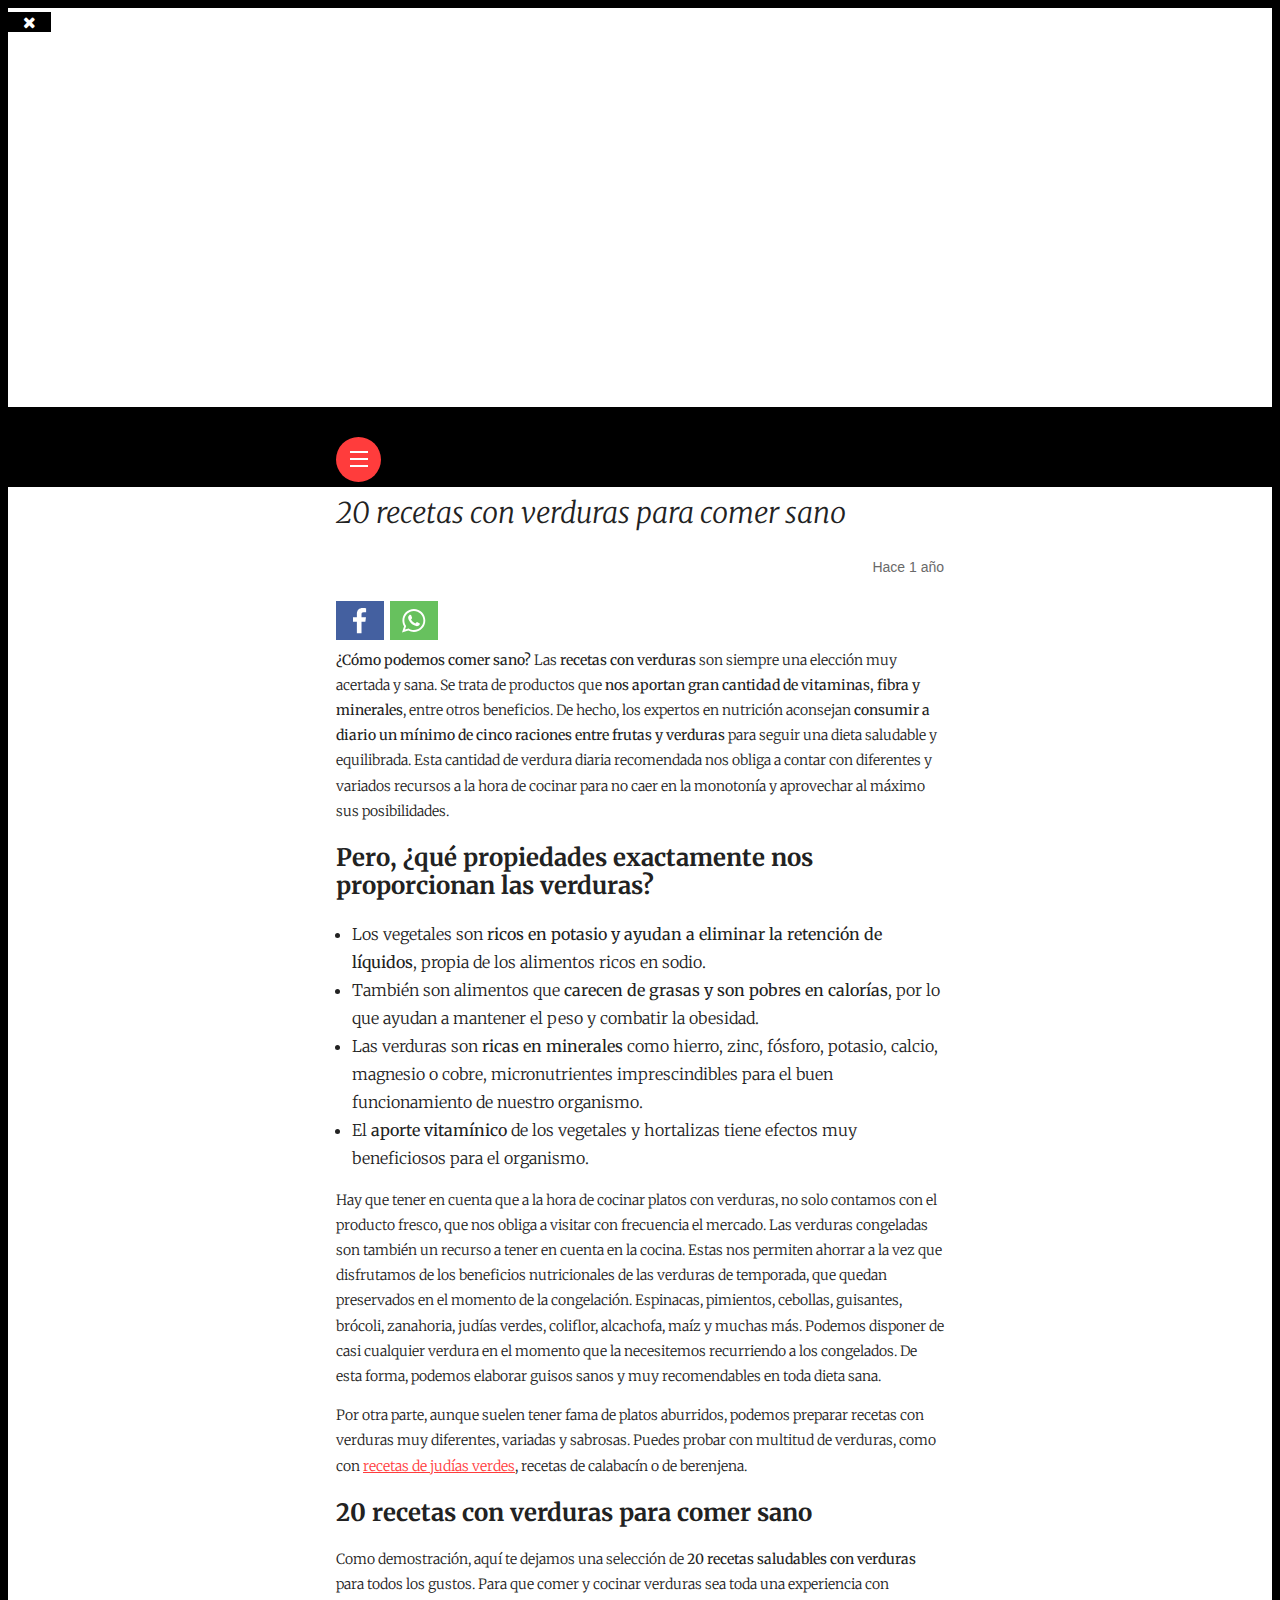
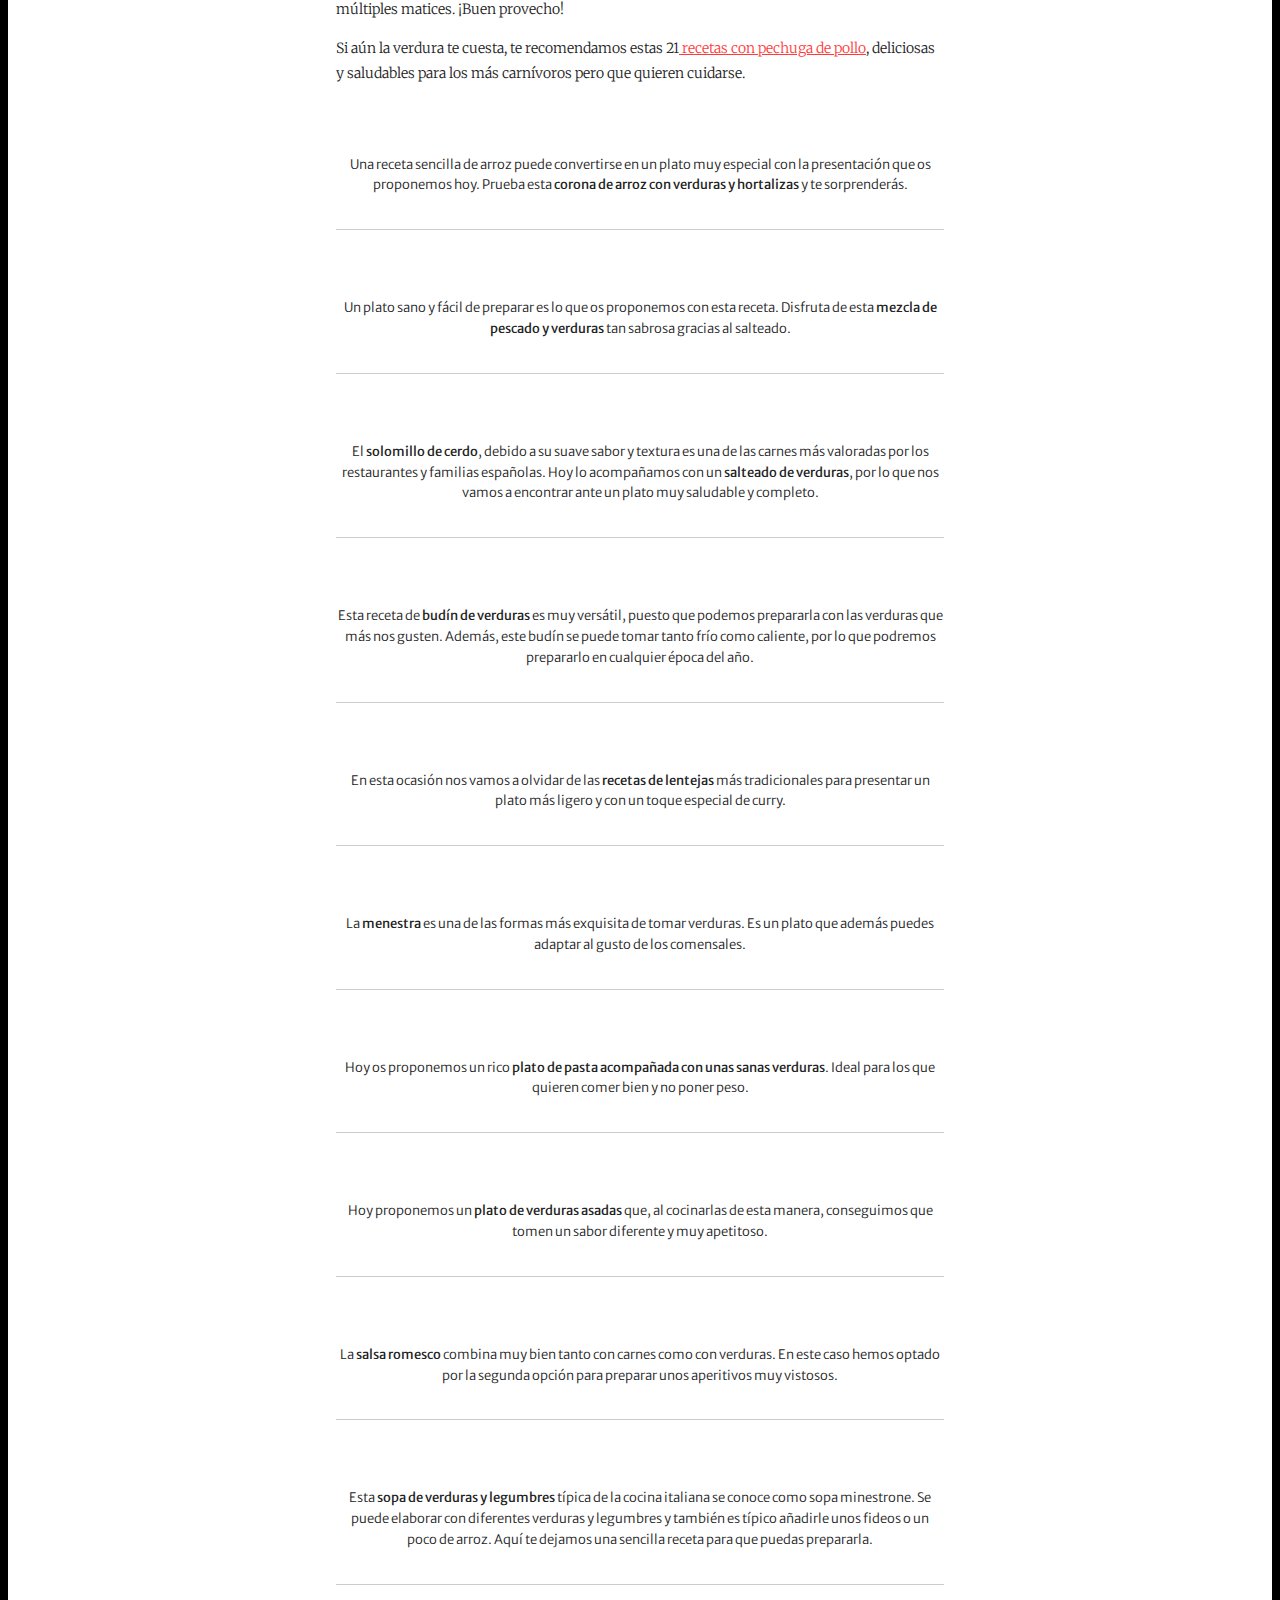
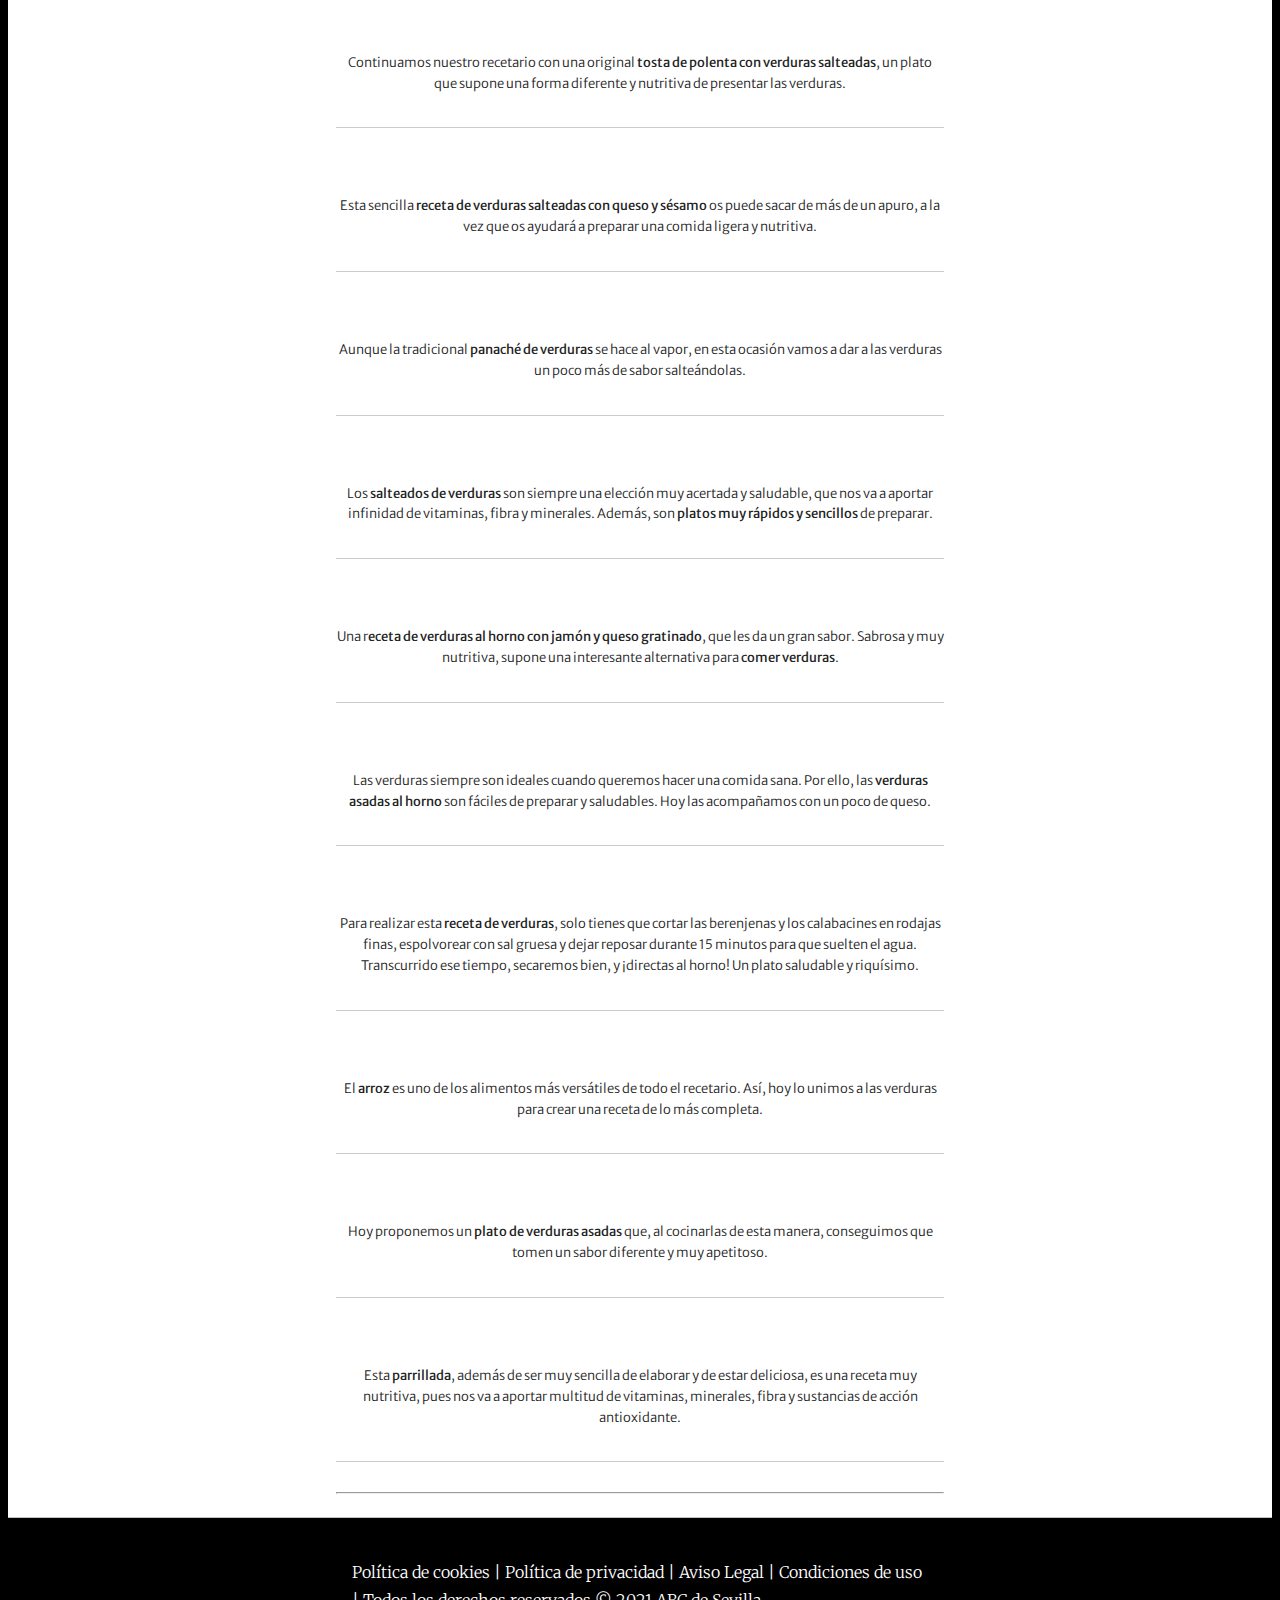
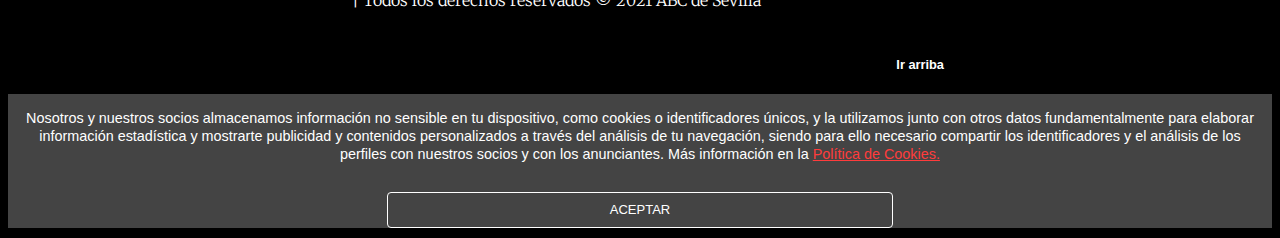
<file: amp/index.html>
<!doctype html>
<html amp lang="es-ES">
<head>
	<meta charset="utf-8">
	<meta name="viewport" content="width=device-width,initial-scale=1,minimum-scale=1,maximum-scale=1,user-scalable=no">
	<link rel="stylesheet" href="https://maxcdn.bootstrapcdn.com/font-awesome/4.4.0/css/font-awesome.min.css">
	<link rel="stylesheet" href="https://fonts.googleapis.com/css?family=Lato:100,300,400,700,900,100italic,300italic,400italic,700italic,900italic|Nunito:400,300,700|Merriweather:400,300,300italic,400italic,700,700italic,900,900italic|Merriweather+Sans:400,300,300italic,400italic,700,700italic,800,800italic">
			<meta name="amp-google-client-id-api" content="googleanalytics">
	<meta name="twitter:card" content="summary_large_image" />
<meta name="twitter:description" content="Las recetas con verduras son siempre una elección muy acertada y sana. Aunque tienen fama de aburridas, nos permiten preparar recetas variadas y sabrosas." />
<meta name="twitter:title" content="20 recetas con verduras para comer sano - Gurmé" />
<meta name="twitter:image" content="https://sevilla.abc.es/gurme/wp-content/uploads/sites/24/2014/06/receta-salteado-verduras-1.jpg" />
<meta property="og:locale" content="es_ES" />
<meta property="og:type" content="article" />
<meta property="og:title" content="20 recetas con verduras para comer sano - Gurmé" />
<meta property="og:description" content="Las recetas con verduras son siempre una elección muy acertada y sana. Aunque tienen fama de aburridas, nos permiten preparar recetas variadas y sabrosas." />
<meta property="og:url" content="https://sevilla.abc.es/gurme/las-mejores-recetas/come-sano-con-estas-10-recetas-saludables-con-verduras/" />
<meta property="og:site_name" content="Gurmé" />
<meta property="og:image" content="https://sevilla.abc.es/gurme/wp-content/uploads/sites/24/2014/06/receta-salteado-verduras-1.jpg" />
<meta property="og:image:secure_url" content="https://sevilla.abc.es/gurme/wp-content/uploads/sites/24/2014/06/receta-salteado-verduras-1.jpg" />
<meta property="og:image:width" content="1920" />
<meta property="og:image:height" content="1080" />
<meta property="og:image:alt" content="20 recetas con verduras para comer sano" />
	<title>20 recetas con verduras para comer sano - Gurmé</title>
		<link rel="canonical" href="../index.html" />
			<script custom-element="amp-analytics" src="https://cdn.ampproject.org/v0/amp-analytics-0.1.js" async></script>
		<script src="https://cdn.ampproject.org/v0.js" async></script>
			<link rel="stylesheet" href="https://fonts.googleapis.com/css?family=Merriweather:400,400italic,700,700italic">
		<style amp-boilerplate>body{-webkit-animation:-amp-start 8s steps(1,end) 0s 1 normal both;-moz-animation:-amp-start 8s steps(1,end) 0s 1 normal both;-ms-animation:-amp-start 8s steps(1,end) 0s 1 normal both;animation:-amp-start 8s steps(1,end) 0s 1 normal both}@-webkit-keyframes -amp-start{from{visibility:hidden}to{visibility:visible}}@-moz-keyframes -amp-start{from{visibility:hidden}to{visibility:visible}}@-ms-keyframes -amp-start{from{visibility:hidden}to{visibility:visible}}@-o-keyframes -amp-start{from{visibility:hidden}to{visibility:visible}}@keyframes -amp-start{from{visibility:hidden}to{visibility:visible}}</style><noscript><style amp-boilerplate>body{-webkit-animation:none;-moz-animation:none;-ms-animation:none;animation:none}</style></noscript>
		<script type="application/ld+json">{"@context":"http:\/\/schema.org","@type":"NewsArticle","mainEntityOfPage":"https:\/\/sevilla.abc.es\/gurme\/las-mejores-recetas\/come-sano-con-estas-10-recetas-saludables-con-verduras\/","publisher":{"@type":"Organization","name":"GURM\u00c9 Sevilla","logo":{"@type":"ImageObject","url":"https:\/\/sevilla.abc.es\/gurme\/wp-content\/plugins\/abc-amp-custom-sevilla\/img\/GurmeSevilla.png","height":"60","width":"338"}},"headline":"20 recetas con verduras para comer sano","datePublished":"2020-04-03T07:00:41+00:00","dateModified":"2020-05-27T08:28:59+00:00","author":{"@type":"Person","name":"ABC"},"image":{"@type":"ImageObject","url":"https:\/\/resizer.sevilla.abc.es\/resizer\/resizer.php?imagen=https:\/\/sevilla.abc.es\/gurme\/\/wp-content\/uploads\/sites\/24\/2014\/06\/receta-salteado-verduras-1.jpg&nuevoancho=1920","width":"1920","height":"1080"},"description":"Las recetas con verduras son siempre una elecci\u00f3n muy acertada y sana. Aunque tienen fama de aburridas, nos permiten preparar recetas variadas y sabrosas."}</script>
					<meta name="amp-google-client-id-api" content="googleanalytics">
		<style amp-custom>
		/* Generic WP styling */

.alignright {
	float: right;
}

.alignleft {
	float: left;
}

.aligncenter {
	display: block;
	margin-left: auto;
	margin-right: auto;
}

.amp-wp-enforced-sizes {
	/** Our sizes fallback is 100vw, and we have a padding on the container; the max-width here prevents the element from overflowing. **/
	max-width: 100%;
	margin: 0 auto;
}

.amp-wp-unknown-size img {
	/** Worst case scenario when we can't figure out dimensions for an image. **/
	/** Force the image into a box of fixed dimensions and use object-fit to scale. **/
	object-fit: contain;
}

/* Template Styles */

.amp-wp-content,
.amp-wp-title-bar div {
		margin: 0 auto;
	max-width: 640px;
	}

html {
	background: #000000;
}

body {
	background: #fff;
	color: #353535;
	font-family: 'Merriweather', 'Times New Roman', Times, Serif;
	font-weight: 300;
	line-height: 1.75em;
}

p,
ol,
ul,
figure {
	margin: 0 0 1em;
	padding: 0;
}

a,
a:visited {
	color: #000000;
}

a:hover,
a:active,
a:focus {
	color: #353535;
}

/* Quotes */

blockquote {
	color: #353535;
	background: rgba(127,127,127,.125);
	border-left: 2px solid #000000;
	margin: 8px 0 24px 0;
	padding: 16px;
}

blockquote p:last-child {
	margin-bottom: 0;
}

/* UI Fonts */

.amp-wp-meta,
.amp-wp-header div,
.amp-wp-title,
.wp-caption-text,
.amp-wp-tax-category,
.amp-wp-tax-tag,
.amp-wp-comments-link,
.amp-wp-footer p,
.back-to-top {
	font-family: -apple-system, BlinkMacSystemFont, "Segoe UI", "Roboto", "Oxygen-Sans", "Ubuntu", "Cantarell", "Helvetica Neue", sans-serif;
}

/* Header */

.amp-wp-header {
	background-color: #000000;
}

.amp-wp-header div {
	color: #fff;
	font-size: 1em;
	font-weight: 400;
	margin: 0 auto;
	max-width: calc(840px - 32px);
	padding: .875em 16px;
	position: relative;
}

.amp-wp-header a {
	color: #fff;
	text-decoration: none;
}

/* Site Icon */

.amp-wp-header .amp-wp-site-icon {
	/** site icon is 32px **/
	background-color: #fff;
	border: 1px solid #fff;
	border-radius: 50%;
	position: absolute;
	right: 18px;
	top: 10px;
}

/* Article */

.amp-wp-article {
	color: #353535;
	font-weight: 400;
	margin: 1.5em auto;
	max-width: 840px;
	overflow-wrap: break-word;
	word-wrap: break-word;
}

/* Article Header */

.amp-wp-article-header {
	align-items: center;
	align-content: stretch;
	display: flex;
	flex-wrap: wrap;
	justify-content: space-between;
	margin: 1.5em 16px 1.5em;
}

.amp-wp-title {
	color: #353535;
	display: block;
	flex: 1 0 100%;
	font-weight: 900;
	margin: 0 0 .625em;
	width: 100%;
}

/* Article Meta */

.amp-wp-meta {
	color: #696969;
	display: inline-block;
	flex: 2 1 50%;
	font-size: .875em;
	line-height: 1.5em;
	margin: 0;
	padding: 0;
}

.amp-wp-article-header .amp-wp-meta:last-of-type {
	text-align: right;
}

.amp-wp-article-header .amp-wp-meta:first-of-type {
	text-align: left;
}

.amp-wp-byline amp-img,
.amp-wp-byline .amp-wp-author {
	display: inline-block;
	vertical-align: middle;
}

.amp-wp-byline amp-img {
	border: 1px solid #000000;
	border-radius: 50%;
	position: relative;
	margin-right: 6px;
}

.amp-wp-posted-on {
	text-align: right;
}

/* Featured image */

.amp-wp-article-featured-image {
	margin: 0 0 1em;
}
.amp-wp-article-featured-image amp-img {
	margin: 0 auto;
}
.amp-wp-article-featured-image.wp-caption .wp-caption-text {
	margin: 0 18px;
}

/* Article Content */

.amp-wp-article-content {
	margin: 0 16px;
}

.amp-wp-article-content ul,
.amp-wp-article-content ol {
	margin-left: 1em;
}

.amp-wp-article-content amp-img {
	margin: 0 auto;
}

.amp-wp-article-content amp-img.alignright {
	margin: 0 0 1em 16px;
}

.amp-wp-article-content amp-img.alignleft {
	margin: 0 16px 1em 0;
}

/* Captions */

.wp-caption {
	padding: 0;
}

.wp-caption.alignleft {
	margin-right: 16px;
}

.wp-caption.alignright {
	margin-left: 16px;
}

.wp-caption .wp-caption-text {
	border-bottom: 1px solid #c2c2c2;
	color: #696969;
	font-size: .875em;
	line-height: 1.5em;
	margin: 0;
	padding: .66em 10px .75em;
}

/* AMP Media */

amp-carousel {
	background: #c2c2c2;
	margin: 0 -16px 1.5em;
}
amp-iframe,
amp-youtube,
amp-instagram,
amp-vine {
	background: #c2c2c2;
	margin: 0 -16px 1.5em;
}

.amp-wp-article-content amp-carousel amp-img {
	border: none;
}

amp-carousel > amp-img > img {
	object-fit: contain;
}

.amp-wp-iframe-placeholder {
	background: #c2c2c2 url( assets/images/placeholder-icon.png ) no-repeat center 40%;
	background-size: 48px 48px;
	min-height: 48px;
}

/* Article Footer Meta */

.amp-wp-article-footer .amp-wp-meta {
	display: block;
}

.amp-wp-tax-category,
.amp-wp-tax-tag {
	color: #696969;
	font-size: .875em;
	line-height: 1.5em;
	margin: 1.5em 16px;
}

.amp-wp-comments-link {
	color: #696969;
	font-size: .875em;
	line-height: 1.5em;
	text-align: center;
	margin: 2.25em 0 1.5em;
}

.amp-wp-comments-link a {
	border-style: solid;
	border-color: #c2c2c2;
	border-width: 1px 1px 2px;
	border-radius: 4px;
	background-color: transparent;
	color: #000000;
	cursor: pointer;
	display: block;
	font-size: 14px;
	font-weight: 600;
	line-height: 18px;
	margin: 0 auto;
	max-width: 200px;
	padding: 11px 16px;
	text-decoration: none;
	width: 50%;
	-webkit-transition: background-color 0.2s ease;
			transition: background-color 0.2s ease;
}

/* AMP Footer */

.amp-wp-footer {
	border-top: 1px solid #c2c2c2;
	margin: calc(1.5em - 1px) 0 0;
}

.amp-wp-footer div {
	margin: 0 auto;
	max-width: calc(840px - 32px);
	padding: 1.25em 16px 1.25em;
	position: relative;
}

.amp-wp-footer h2 {
	font-size: 1em;
	line-height: 1.375em;
	margin: 0 0 .5em;
}

.amp-wp-footer p {
	color: #696969;
	font-size: .8em;
	line-height: 1.5em;
	margin: 0 85px 0 0;
}

.amp-wp-footer a {
	text-decoration: none;
}

.back-to-top {
	bottom: 1.275em;
	font-size: .8em;
	font-weight: 600;
	line-height: 2em;
	position: absolute;
	right: 16px;
}
				body {padding-bottom:0px; font-family: "Merriweather","Helvetica Neue",Helvetica,Arial,sans-serif;}
		.amp-wp-header .menu-icon{float:left;color: #fff;display: block;z-index: 9999;border-radius: 6.1875rem;background-color: #FF3C3C; height: 2.8125rem; padding: 0; position: relative; text-indent: 2.1875rem; transform: translate3d(0, 0, 0); width: 2.8125rem; top:1em;}
		.amp-wp-header .menu-icon span:after{content: ""; display: block; height: 0; position: absolute; top: 50%; margin-top: -.5rem; left: .90625rem; box-shadow: 0 0 0 1px #fff, 0 7px 0 1px #fff, 0 14px 0 1px #fff; -webkit-box-shadow: 0 0 0 1px #fff, 0 7px 0 1px #fff, 0 14px 0 1px #fff;width: 1rem;}
		#sidebar-menu {background-color: #000000;} #sidebar-menu ul{font-size: .8125rem; line-height: 1.6;} #sidebar-menu ul li{font-weight: 400;font-size: 1rem;} 
		#sidebar-menu ul li a, #sidebar-menu a.menu-close{ padding: .9375rem; color: #fff; border-width: 0; text-decoration:none;font-family: "Merriweather Sans","Helvetica Neue",Helvetica,Arial,sans-serif;}
		.amp-wp-title {font-size: 1.8rem;font-weight: 300;line-height: 1.26;font-family: "Merriweather","Helvetica Neue",Helvetica,Arial,sans-serif;font-style: italic;}
		.amp-wp-header{text-align:center;min-height:5em;}
		.amp-wp-header amp-img{margin: 0.7em 0;}
		.amp-wp-header div{line-height:14px;}
		.amp-wp-header .amp-wp-site-icon{border-radius: 0; position:relative; top:0; right:0;}
		.amp-wp-article-header-amp .amp-wp-meta:last-of-type, .amp-wp-article-header-amp .amp-wp-meta.amp-wp-posted-on{text-align: right;float:right;}
		.amp-wp-article-header-amp .amp-wp-meta:first-of-type {text-align: left;}
		.amp-wp-article-header-amp figure{clear:both;}
		.amp-wp-meta{line-height:2.5em;}
		amp-social-share[type="whatsapp"]{display: inline-flex;text-indent: -9999px; width: 48px; height: 39px;  background: url("https://gurmesevilla-sevilla.abc.es/wp-content/plugins/abc-amp-custom-sevilla/img/whatsapp.svg");}
		a.facebook{display: inline-flex;text-indent: -9999px; width: 48px; height: 39px;  background: url("https://gurmesevilla-sevilla.abc.es/wp-content/plugins/abc-amp-custom-sevilla/img/fb.svg");}
		.amp-ad-container-mega amp-ad{margin:0 auto;display: block;}
		.amp-wp-header { background-color: #000000; }
		.amp-wp-header a, .amp-wp-header a:visited{color: #ffffff; text-decoration: none;}
		.amp-wp-header a:hover{color: #ffffff; text-decoration: underline;}
		.amp-wp-header .amp-wp-site-icon{border: 0px;}
		h3{font-size:1.5rem;}
		.amp-wp-article-header-amp{margin: 0.5em 1em 0em 1em;}
		.amp-wp-article-content p{font-size: 0.875rem;line-height: 1.8;font-weight: 300;font-family: "Merriweather","Helvetica Neue",Helvetica,Arial,sans-serif;}
		footer{background: #000000; color: #ffffff;}
		.copyright{background: #000000;color: #ffffff;}
		footer a, footer a:visited{color: #ffffff; text-decoration: none;}
		footer a:hover{color: #ffffff; text-decoration: underline;}
		amp-social-share{ margin: 0 2px;}
		ul.amp-wp-meta li{max-width: 100%;}
		.amp-ad-container {background: #f6f6f6;float: left;height: auto;width: 320px;margin: 0.25rem 1.25rem 0.75rem 0;}
		.amp-ad-container::before {content: "Publicidad";display: block;font-size: 0.75rem;line-height: 1rem;font-family: Arial,sans-serif;padding: 0.1875rem 0.5rem;color: #7e7e7e;text-align: center;}
		.amp-wp-header div {max-width: calc(640px - 32px);}
		.amp-wp-article {max-width: 640px;}
		.amp-wp-footer div {max-width: calc(640px - 32px);}
		
		.paso-a-paso .item{margin: 2.8125rem 0 0 0;padding-bottom: .9375rem;position: relative;border-width: .0625rem 0;border-style: solid;border-color: #FF3C3C;border-bottom-style: dashed;border-bottom-color: #d1d1d1;}
		.paso-a-paso .item .number{margin-left: -1.25rem;padding: .3125rem .9375rem;display: inline-block;font-size: 1.5rem;top:-1.2625rem;font-weight: 700;color: #FF3C3C;position: relative;left: 50%;z-index: 3;
			border-width: .0625rem;border-style: solid;border-color: #FF3C3C;border-radius: 6.1875rem;background-color: #fff;}
		.paso-a-paso .item .title{font-family: "Merriweather","Helvetica Neue",Helvetica,Arial,sans-serif;font-size: 1.25rem;font-weight: 400;line-height: 1.3;margin: 0.9375rem 0;}
		.paso-a-paso .item .title h4{font-family: "Merriweather","Helvetica Neue",Helvetica,Arial,sans-serif; font-size: 1.25rem;font-weight: 400;}
		.paso-a-paso .item .ingredientes p{margin: 1.25rem 0;font-weight: 400;font-size: .875rem;line-height: 1.8;}
		.paso-a-paso .entry-subtitle, .recetas .entry-subtitle{font-family: "Merriweather","Helvetica Neue",Helvetica,Arial,sans-serif; font-size: 1.125rem; font-weight: 300; line-height: 1.4;}
		.paso-a-paso .entry-description, .recetas .entry-description,.paso-a-paso .ingredientes-recetas, .recetas .ingredientes-recetas{font-family: "Merriweather Sans","Helvetica Neue",Helvetica,Arial,sans-serif;line-height:1.5;}
		
		.las-mejores-recetas article header img{max-width: 40rem;min-width: 40rem;z-index: 1;}
		.las-mejores-recetas article header a{margin: 0 auto .625rem auto;display: block;font-family: "Merriweather Sans","Helvetica Neue",Helvetica,Arial,sans-serif;font-size: 1.375rem;font-weight: 300;
			font-style: italic;color: #000;text-align: center;text-transform: none;text-decoration:none;}
		.las-mejores-recetas article{margin-bottom: 1.25rem;padding: 0 0 1.25rem 0;position: relative;border-width: 0 0 .0625rem 0;border-style: solid;border-color: #ccc;background-color: #fff;margin: 1.875rem 0;}
		.las-mejores-recetas article header a:hover{color: #FF3C3C; text-decoration:underline;}
		.las-mejores-recetas article header{position: relative;overflow: hidden;}
		.las-mejores-recetas article header h2{width: 85%;min-height: 5.25rem;display: block;margin-left: 5%;padding: 1.5625rem .9375rem 0 .9375rem;position: absolute;bottom: 0;z-index: 2;
		background-image: linear-gradient(-180deg, rgba(255,255,255,0.8) 0%, #fff 50%);}
		.las-mejores-recetas article .entry-content p{font-size: .8125rem;line-height: 1.6;font-weight:300; text-align:center;font-family: "Merriweather Sans","Helvetica Neue",Helvetica,Arial,sans-serif;}
		.amp-wp-content figure img{max-width: 40rem;width: 100%; height:auto; z-index: 1;}
		
		.amp-wp-content .inner-recommended .column, .amp-wp-content .inner-recommended .columns {position: relative; margin:0 auto;}
		.amp-wp-content .inner-recommended .row {padding: .9375rem 0; border-width: .125rem; border-color: #c2c2c2; border-style: dashed; display: inline-block; width: 100%; margin: 1.25rem auto; max-width: 62.5rem;}
		.amp-wp-content .inner-recommended .small-4, .amp-wp-content .inner-recommended .small-8{width: 90%;}
		.amp-wp-content .inner-recommended .image{overflow:hidden}
		.amp-wp-content .inner-recommended h6{margin:.625rem 0 .625rem 0;font-family:"Merriweather Sans","Helvetica Neue",Helvetica,Arial,sans-serif;font-size:.875rem;font-weight:800;text-transform:uppercase;color:#FF3C3C;line-height:1.3}
		.amp-wp-content .inner-recommended p{margin:0;padding:0;line-height:1}
		.amp-wp-content .inner-recommended p a{color:#000;text-decoration:none;font-size:1.25rem;line-height:1.26}
		.amp-wp-content .inner-recommended a{color:#000;text-decoration:none;font-size:1.25rem;line-height:1.26}

		#userConsent{top:0px;}
		#userConsent .popupOverlay{ background: rgba(0,0,0,.5);  height: 100%;   width: 100%;   z-index: 2;   position: relative;}
		#userConsent .gdpr-modal-experiment { position: relative;   background: #444;    z-index: 10;    width: 100%;    top: 0em;}
		#userConsent #dismiss-button { position: absolute;    color: #fff;    right: 10px;    top: 10px;    cursor: pointer;    display: none;}
		#userConsent .gdpr-modal-experiment .legal {  padding: 1em;  font-size: .9em;  color: #fff;  font-family: "Guardian TextSans Web",sans-serif;  text-align: center; line-height: 1.26;}
		#userConsent .gdpr-modal-experiment a {  text-decoration: underline;}
		#userConsent .gdpr-modal-experiment button {  -webkit-box-align: center;  -ms-flex-align: center;   align-items: center;   background: #444;   border: 1px solid #fff;   color: #fff;
    	display: -webkit-box;   display: -ms-flexbox;   display: flex;   -webkit-box-pack: center;   -ms-flex-pack: center;   justify-content: center;   text-transform: uppercase;
    	border-radius: 4px;   font-size: 13px;   font-family: "Guardian TextSans Web",sans-serif;   height: 36px;   width: 40%; }
		#userConsent .container-button-amp {  display: -webkit-box;  display: -ms-flexbox;  display: flex;  -webkit-box-orient: horizontal;  -webkit-box-direction: normal;  -ms-flex-direction: row;
   		flex-direction: row;   -ms-flex-pack: distribute;   justify-content: space-around;   margin-bottom: 10px;   position: relative;   width: 100%;
		}

		td, th {
text-align: left;
}

a, a:active, a:visited {
text-decoration: underline;
}
nav.amp-wp-title-bar {
background: #000000;
}
.amp-wp-title, h2, h3, h4 {
color: #222222;
}
.amp-wp-content {
color: #222222;
}
a, a:active, a:visited {
color: #ff3c3c;
}
a:hover, a:focus {
color: #ff3c3c;
}
.amp-wp-meta li, .amp-wp-meta li a {
color: #666666;
}
amp-social-share[type="whatsapp"]{background: url("../abc-amp-custom-sevilla/img/whatsapp.svg");}
		a.facebook{ background: url("../abc-amp-custom-sevilla/img/fb.svg");}	</style>
	
	<script async custom-element="amp-brightcove" src="https://cdn.ampproject.org/v0/amp-brightcove-0.1.js"></script>
    <script async custom-element="amp-social-share" src="https://cdn.ampproject.org/v0/amp-social-share-0.1.js"></script>
	<script async custom-element="amp-ad" src="https://cdn.ampproject.org/v0/amp-ad-0.1.js"></script>
	<script async custom-element="amp-sidebar" src="https://cdn.ampproject.org/v0/amp-sidebar-0.1.js"></script>
	<script async custom-element="amp-consent" src="https://cdn.ampproject.org/v0/amp-consent-0.1.js"></script>

		
</head>

<body class="">


			<amp-sidebar id="sidebar-menu" layout="nodisplay" side="left"  class="left-off-canvas-menu">
			<a class="close-menu menu-close" on="tap:sidebar-menu.close"  role="button" href="index.html#"> <i class="fa fa-times"></i></a>
			<ul class="left"><li class="divider"></li><li id="menu-item-305620" class="menu-item menu-item-main-menu menu-item-bares-y-restaurantes"><a  href="https://sevilla.abc.es/gurme/bares-y-restaurantes/">Bares y restaurantes</a></li>
<li class="divider"></li><li id="menu-item-304069" class="menu-item menu-item-main-menu menu-item-opiniones"><a  href="https://sevilla.abc.es/gurme/opiniones-bares-y-restaurantes/">Opiniones</a></li>
<li class="divider"></li><li id="menu-item-304070" class="menu-item menu-item-main-menu menu-item-reportajes"><a  href="https://sevilla.abc.es/gurme/reportajes-bares-y-restaurantes/">Reportajes</a></li>
<li class="divider"></li><li id="menu-item-309895" class="menu-item menu-item-main-menu menu-item-actualidad"><a  href="https://sevilla.abc.es/gurme/actualidad/">Actualidad</a></li>
<li class="divider"></li><li id="menu-item-332935" class="menu-item menu-item-main-menu menu-item-quienes-somos"><a  href="https://sevilla.abc.es/gurme/quienes-somos/">Quiénes somos</a></li>
<li class="divider"></li><li id="menu-item-338448" class="menu-item menu-item-main-menu menu-item-premios-gurme"><a  href="https://premiosgurme.es/">Premios Gurmé</a></li>
<li class="divider"></li><li id="menu-item-111593" class="recetas menu-item menu-item-main-menu menu-item-recetas-de-cocina"><a  href="https://sevilla.abc.es/gurme/recetas-de-cocina/">Recetas de Cocina</a></li>
</ul>			</amp-sidebar>
	
	
<header id="#top" class="amp-wp-header">
	<div>
	<a class="left-off-canvas-toggle menu-icon" on="tap:sidebar-menu.open"  role="button" href="index.html#"><span></span></a>
		<a href="https://sevilla.abc.es/gurme/"> 							<amp-img src="https://sevilla.abc.es/gurme/wp-content/uploads/sites/24/2020/08/gurme_amp_v4.png" width="200" height="51" class="amp-wp-site-icon"></amp-img>
					</a>
	</div>
</header>

<article class="amp-wp-content">

	<header class="amp-wp-article-header-amp">
	
		<h1 class="amp-wp-title">20 recetas con verduras para comer sano</h1>
		<div class="amp-wp-meta amp-wp-posted-on">
	<time datetime="2020-04-03T07:00:41+00:00">
		Hace 1 año	</time>
</div>
		
				<figure><amp-img src="https://sevilla.abc.es/gurme/wp-content/uploads/sites/24/2014/06/receta-salteado-verduras-1.jpg" width="640" height="360" layout="responsive"></amp-img></figure>	
				<div class="social-box"><a class="facebook" href="https://www.facebook.com/dialog/share?app_id=74365915956&amp;href=https://sevilla.abc.es/gurme/las-mejores-recetas/come-sano-con-estas-10-recetas-saludables-con-verduras/"></a><amp-social-share type="twitter"
							width="48"
							height="39"></amp-social-share><amp-social-share type="whatsapp"
							layout="container"
							data-share-endpoint="whatsapp://send"
							data-param-text="20 recetas con verduras para comer sano - https://sevilla.abc.es/gurme/las-mejores-recetas/come-sano-con-estas-10-recetas-saludables-con-verduras/"></amp-social-share></div>		
	</header>

	<div class="amp-wp-article-content las-mejores-recetas">
	
				<p><strong>¿Cómo podemos comer sano? </strong>Las <strong>recetas con verduras</strong> son siempre una elección muy acertada y sana. Se trata de productos que <strong>nos aportan gran cantidad de vitaminas, fibra y minerales</strong>, entre otros beneficios. De hecho, los expertos en nutrición aconsejan<strong> consumir a diario un mínimo de cinco raciones entre frutas y verduras</strong> para seguir una dieta saludable y equilibrada. Esta cantidad de verdura diaria recomendada nos obliga a contar con diferentes y variados recursos a la hora de cocinar para no caer en la monotonía y aprovechar al máximo sus posibilidades.</p> <h2>Pero, ¿qué propiedades exactamente nos proporcionan las verduras?</h2> <ul><li>Los vegetales son <strong>ricos en potasio y ayudan a eliminar la retención de líquidos</strong>, propia de los alimentos ricos en sodio.</li> <li>También son alimentos que <strong>carecen de grasas y son pobres en calorías</strong>, por lo que ayudan a mantener el peso y combatir la obesidad.</li> <li>Las verduras son <strong>ricas en minerales</strong> como hierro, zinc, fósforo, potasio, calcio, magnesio o cobre, micronutrientes imprescindibles para el buen funcionamiento de nuestro organismo.</li> <li>El <strong>aporte vitamínico</strong> de los vegetales y hortalizas tiene efectos muy beneficiosos para el organismo.</li> </ul><p>Hay que tener en cuenta que a la hora de cocinar platos con verduras, no solo contamos con el producto fresco, que nos obliga a visitar con frecuencia el mercado. Las verduras congeladas son también un recurso a tener en cuenta en la cocina. Estas nos permiten ahorrar a la vez que disfrutamos de los beneficios nutricionales de las verduras de temporada, que quedan preservados en el momento de la congelación. Espinacas, pimientos, cebollas, guisantes, brócoli, zanahoria, judías verdes, coliflor, alcachofa, maíz y muchas más. Podemos disponer de casi cualquier verdura en el momento que la necesitemos recurriendo a los congelados. De esta forma, podemos elaborar guisos sanos y muy recomendables en toda dieta sana.</p> <p>Por otra parte, aunque suelen tener fama de platos aburridos, podemos preparar recetas con verduras muy diferentes, variadas y sabrosas. Puedes probar con multitud de verduras, como con <a href="https://sevilla.abc.es/gurme/las-mejores-recetas/come-sano-y-rico-con-estas-10-recetas-de-judias-verdes/">recetas de judías verdes</a>, recetas de calabacín o de berenjena.</p> <h2>20 recetas con verduras para comer sano</h2> <p>Como demostración, aquí te dejamos una selección de <strong>20 recetas saludables con verduras</strong> para todos los gustos. Para que comer y cocinar verduras sea toda una experiencia con múltiples matices. ¡Buen provecho!</p> <p>Si aún la verdura te cuesta, te recomendamos estas 21<a href="https://sevilla.abc.es/gurme/las-mejores-recetas/21-recetas-pechuga-pollo/"> recetas con pechuga de pollo</a>, deliciosas y saludables para los más carnívoros pero que quieren cuidarse.</p> <aside id="text-75" class="widget publicidad_final_contenido widget_text"><div class="textwidget"><div> <div data-voc-vam="" data-voc-vam-position="layer_inpage" data-voc-vam-outofpage="true" id="layer_inpage-id"></div> </div></div> </aside>		
				<article><header><a href="http://sevilla.abc.es/tusrecetas/recetas/andalucia/corona-de-arroz-con-verduras-y-hortalizas.html" title="Corona de arroz con verduras y hortalizas"><amp-img src="https://sevilla.abc.es/gurme/wp-content/uploads/sites/24/2015/08/corona-de-arroz-con-verduras-y-hortalizas.jpg" alt="Corona de arroz con verduras y hortalizas" width="640" height="360" layout="responsive"></amp-img></a><br><h2><a href="http://sevilla.abc.es/tusrecetas/recetas/andalucia/corona-de-arroz-con-verduras-y-hortalizas.html" title="Corona de arroz con verduras y hortalizas">Corona de arroz con verduras y hortalizas</a><br></h2></header><div class="entry-content"><p>Una receta sencilla de arroz puede convertirse en un plato muy especial con la presentación que os proponemos hoy. Prueba esta <strong>corona de arroz con verduras y hortalizas</strong> y te sorprenderás.<br></p></div></article><article><header><a href="http://sevilla.abc.es/tusrecetas/recetas/andalucia/salteado-de-verduras-con-rape.html" title="Salteado de verduras con rape"><amp-img src="https://sevilla.abc.es/gurme/wp-content/uploads/sites/24/2015/07/salteado-de-verduras-con-rape.jpg" alt="Salteado de verduras con rape" width="640" height="360" layout="responsive"></amp-img></a><br><h2><a href="http://sevilla.abc.es/tusrecetas/recetas/andalucia/salteado-de-verduras-con-rape.html" title="Salteado de verduras con rape">Salteado de verduras con rape</a><br></h2></header><div class="entry-content"><p>Un plato sano y fácil de preparar es lo que os proponemos con esta receta. Disfruta de esta <strong>mezcla de pescado y verduras</strong> tan sabrosa gracias al salteado.<br></p></div></article><article><header><a href="http://sevilla.abc.es/tusrecetas/recetas/andalucia/solomillo-de-cerdo-iberico-con-salteado-de-verduras.html" title="Solomillo de cerdo ibérico con salteado de verduras"><amp-img src="https://sevilla.abc.es/gurme/wp-content/uploads/sites/24/2011/02/solomillo-de-cerdo-iberico-con-salteado-de-verduras.jpg" alt="Solomillo de cerdo ibérico con salteado de verduras" width="640" height="360" layout="responsive"></amp-img></a><br><h2><a href="http://sevilla.abc.es/tusrecetas/recetas/andalucia/solomillo-de-cerdo-iberico-con-salteado-de-verduras.html" title="Solomillo de cerdo ibérico con salteado de verduras">Solomillo de cerdo ibérico con salteado de verduras</a><br></h2></header><div class="entry-content"><p>El <strong>solomillo de cerdo</strong>, debido a su suave sabor y textura es una de las carnes más valoradas por los restaurantes y familias españolas. Hoy lo acompañamos con un <strong>salteado de verduras</strong>, por lo que nos vamos a encontrar ante un plato muy saludable y completo.<br></p></div></article><article><header><a href="http://sevilla.abc.es/tusrecetas/recetas/andalucia/budin-de-verduras.html" title="Budín de verduras"><amp-img src="https://sevilla.abc.es/gurme/wp-content/uploads/sites/24/2013/05/budin-de-verduras.jpg" alt="Budín de verduras" width="640" height="360" layout="responsive"></amp-img></a><br><h2><a href="http://sevilla.abc.es/tusrecetas/recetas/andalucia/budin-de-verduras.html" title="Budín de verduras">Budín de verduras</a><br></h2></header><div class="entry-content"><p>Esta receta de <strong>budín de verduras</strong> es muy versátil, puesto que podemos prepararla con las verduras que más nos gusten. Además, este budín se puede tomar tanto frío como caliente, por lo que podremos prepararlo en cualquier época del año.<br></p></div></article><article><header><a href="http://sevilla.abc.es/tusrecetas/recetas/andalucia/lentejas-al-curry-con-verduras.html" title="Lentejas al curry con verduras"><amp-img src="https://sevilla.abc.es/gurme/wp-content/uploads/sites/24/2015/04/lentejas-al-curry-con-verduras.jpg" alt="Lentejas al curry con verduras" width="640" height="360" layout="responsive"></amp-img></a><br><h2><a href="http://sevilla.abc.es/tusrecetas/recetas/andalucia/lentejas-al-curry-con-verduras.html" title="Lentejas al curry con verduras">Lentejas al curry con verduras</a><br></h2></header><div class="entry-content"><p>En esta ocasión nos vamos a olvidar de las <strong>recetas de lentejas</strong> más tradicionales para presentar un plato más ligero y con un toque especial de curry.<br></p></div></article><article><header><a href="http://sevilla.abc.es/tusrecetas/recetas/andalucia/menestra-de-verduras-y-jamon.html" title="Menestra de verduras y jamón"><amp-img src="https://sevilla.abc.es/gurme/wp-content/uploads/sites/24/2015/01/menestra-de-verduras-y-jamon.jpg" alt="Menestra de verduras y jamón" width="640" height="360" layout="responsive"></amp-img></a><br><h2><a href="http://sevilla.abc.es/tusrecetas/recetas/andalucia/menestra-de-verduras-y-jamon.html" title="Menestra de verduras y jamón">Menestra de verduras y jamón</a><br></h2></header><div class="entry-content"><p>La <strong>menestra</strong> es una de las formas más exquisita de tomar verduras. Es un plato que además puedes adaptar al gusto de los comensales.<br></p></div></article><article><header><a href="http://sevilla.abc.es/tusrecetas/recetas/andalucia/tagliatelles-con-verduras.html" title="Tagliatelles con verduras"><amp-img src="https://sevilla.abc.es/gurme/wp-content/uploads/sites/24/2014/06/tagliattele-verduras-1200x675.jpg" alt="Tagliatelles con verduras" width="640" height="360" layout="responsive"></amp-img></a><br><h2><a href="http://sevilla.abc.es/tusrecetas/recetas/andalucia/tagliatelles-con-verduras.html" title="Tagliatelles con verduras">Tagliatelles con verduras</a><br></h2></header><div class="entry-content"><p>Hoy os proponemos un rico <strong>plato de pasta acompañada con unas sanas verduras</strong>. Ideal para los que quieren comer bien y no poner peso.<br></p></div></article><article><header><a href="http://sevilla.abc.es/tusrecetas/recetas/andalucia/capas-de-verduras-asadas.html" title="Capas de verduras asadas"><amp-img src="https://sevilla.abc.es/gurme/wp-content/uploads/sites/24/2013/01/capas-verduras-asadas-1200x675.jpg" alt="Capas de verduras asadas" width="640" height="360" layout="responsive"></amp-img></a><br><h2><a href="http://sevilla.abc.es/tusrecetas/recetas/andalucia/capas-de-verduras-asadas.html" title="Capas de verduras asadas">Capas de verduras asadas</a><br></h2></header><div class="entry-content"><p>Hoy proponemos un<strong> plato de verduras asadas</strong> que, al cocinarlas de esta manera, conseguimos que tomen un sabor diferente y muy apetitoso.<br></p></div></article><article><header><a href="http://sevilla.abc.es/tusrecetas/recetas/andalucia/aperitivo-de-verduras-con-salsa-romesco.html" title="Aperitivo de verduras con salsa romesco"><amp-img src="https://sevilla.abc.es/gurme/wp-content/uploads/sites/24/2014/06/verduras-romesco-1200x675.jpg" alt="Aperitivo de verduras con salsa romesco" width="640" height="360" layout="responsive"></amp-img></a><br><h2><a href="http://sevilla.abc.es/tusrecetas/recetas/andalucia/aperitivo-de-verduras-con-salsa-romesco.html" title="Aperitivo de verduras con salsa romesco">Aperitivo de verduras con salsa romesco</a><br></h2></header><div class="entry-content"><p>La <strong>salsa romesco</strong> combina muy bien tanto con carnes como con verduras. En este caso hemos optado por la segunda opción para preparar unos aperitivos muy vistosos.<br></p></div></article><article><header><a href="http://sevilla.abc.es/tusrecetas/recetas/andalucia/sopa-de-verduras-y-legumbres-a-la-italiana.html" title="Sopa de verduras y legumbres a la italiana"><amp-img src="https://sevilla.abc.es/gurme/wp-content/uploads/sites/24/2015/11/sopa-de-verduras-y-legumbres-a-la-italiana-1200x798.jpg" alt="Sopa de verduras y legumbres a la italiana" width="640" height="360" layout="responsive"></amp-img></a><br><h2><a href="http://sevilla.abc.es/tusrecetas/recetas/andalucia/sopa-de-verduras-y-legumbres-a-la-italiana.html" title="Sopa de verduras y legumbres a la italiana">Sopa de verduras y legumbres a la italiana</a><br></h2></header><div class="entry-content"><p>Esta <strong>sopa de verduras y legumbres</strong> típica de la cocina italiana se conoce como sopa minestrone. Se puede elaborar con diferentes verduras y legumbres y también es típico añadirle unos fideos o un poco de arroz. Aquí te dejamos una sencilla receta para que puedas prepararla.<br></p></div></article><article><header><a href="http://sevilla.abc.es/gurme/recetas/verduras-salteadas-sobre-tosta-de-polenta/" title="Verduras salteadas sobre tosta de polenta"><amp-img src="https://sevilla.abc.es/gurme/wp-content/uploads/sites/24/2011/03/2741_verduraspolenta_1301563595.jpg" alt="Verduras salteadas sobre tosta de polenta" width="640" height="360" layout="responsive"></amp-img></a><br><h2><a href="http://sevilla.abc.es/gurme/recetas/verduras-salteadas-sobre-tosta-de-polenta/" title="Verduras salteadas sobre tosta de polenta">Verduras salteadas sobre tosta de polenta</a><br></h2></header><div class="entry-content"><p>Continuamos nuestro recetario con una original <strong>tosta de polenta con verduras salteadas</strong>, un plato que supone una forma diferente y nutritiva de presentar las verduras.<br></p></div></article><article><header><a href="http://sevilla.abc.es/gurme/recetas/verduras-salteadas-con-queso-y-sesamo/" title="Verduras salteadas con queso y sésamo"><amp-img src="https://sevilla.abc.es/gurme/wp-content/uploads/sites/24/2015/10/verduras-salteadas-con-queso-y-sesamo-1200x798.jpg" alt="Verduras salteadas con queso y sésamo" width="640" height="360" layout="responsive"></amp-img></a><br><h2><a href="http://sevilla.abc.es/gurme/recetas/verduras-salteadas-con-queso-y-sesamo/" title="Verduras salteadas con queso y sésamo">Verduras salteadas con queso y sésamo</a><br></h2></header><div class="entry-content"><p>Esta sencilla <strong>receta de verduras salteadas con queso y sésamo</strong> os puede sacar de más de un apuro, a la vez que os ayudará a preparar una comida ligera y nutritiva.<br></p></div></article><article><header><a href="http://sevilla.abc.es/gurme/recetas/panache-de-verduras-salteadas/" title="Panaché de verduras salteadas"><amp-img src="https://sevilla.abc.es/gurme/wp-content/uploads/sites/24/2011/08/panache-de-verduras-salteadas.jpg" alt="Panaché de verduras salteadas" width="640" height="360" layout="responsive"></amp-img></a><br><h2><a href="http://sevilla.abc.es/gurme/recetas/panache-de-verduras-salteadas/" title="Panaché de verduras salteadas">Panaché de verduras salteadas</a><br></h2></header><div class="entry-content"><p>Aunque la tradicional <strong>panaché de verduras</strong> se hace al vapor, en esta ocasión vamos a dar a las verduras un poco más de sabor salteándolas.<br></p></div></article><article><header><a href="http://sevilla.abc.es/gurme/recetas/salteado-de-verduras-con-huevo-escalfado/" title="Salteado de verduras con huevo escalfado"><amp-img src="https://sevilla.abc.es/gurme/wp-content/uploads/sites/24/2010/03/1278_salteadosetasverdurashuevoescalfado_1269076327.jpg" alt="Salteado de verduras con huevo escalfado" width="640" height="360" layout="responsive"></amp-img></a><br><h2><a href="http://sevilla.abc.es/gurme/recetas/salteado-de-verduras-con-huevo-escalfado/" title="Salteado de verduras con huevo escalfado">Salteado de verduras con huevo escalfado</a><br></h2></header><div class="entry-content"><p>Los <strong>salteados de verduras</strong> son siempre una elección muy acertada y saludable, que nos va a aportar infinidad de vitaminas, fibra y minerales. Además, son <strong>platos muy rápidos y sencillos</strong> de preparar.<br></p></div></article><article><header><a href="http://sevilla.abc.es/gurme/recetas/verduras-al-horno-con-jamon-serrano-y-queso-gratinado/" title="Verduras al horno con jamón serrano y queso gratinado"><amp-img src="https://sevilla.abc.es/gurme/wp-content/uploads/sites/24/2009/07/424_verdurashornointerior_1248460946.jpg" alt="Verduras al horno con jamón serrano y queso gratinado" width="640" height="360" layout="responsive"></amp-img></a><br><h2><a href="http://sevilla.abc.es/gurme/recetas/verduras-al-horno-con-jamon-serrano-y-queso-gratinado/" title="Verduras al horno con jamón serrano y queso gratinado">Verduras al horno con jamón serrano y queso gratinado</a><br></h2></header><div class="entry-content"><p>Una r<strong>eceta de verduras al horno con jamón y queso gratinado</strong>, que les da un gran sabor. Sabrosa y muy nutritiva, supone una interesante alternativa para <strong>comer verduras</strong>.<br></p></div></article><article><header><a href="http://sevilla.abc.es/gurme/recetas/verduras-asadas-con-queso-de-cabra-crujiente/" title="Verduras asadas con queso de cabra crujiente"><amp-img src="https://sevilla.abc.es/gurme/wp-content/uploads/sites/24/2013/01/verduras-asadas-con-queso-de-cabra-crujiente.jpg" alt="Verduras asadas con queso de cabra crujiente" width="640" height="360" layout="responsive"></amp-img></a><br><h2><a href="http://sevilla.abc.es/gurme/recetas/verduras-asadas-con-queso-de-cabra-crujiente/" title="Verduras asadas con queso de cabra crujiente">Verduras asadas con queso de cabra crujiente</a><br></h2></header><div class="entry-content"><p>Las verduras siempre son ideales cuando queremos hacer una comida sana. Por ello, las <strong>verduras asadas al horno</strong> son fáciles de preparar y saludables. Hoy las acompañamos con un poco de queso.<br></p></div></article><article><header><a href="http://sevilla.abc.es/gurme/recetas/verduras-asadas-al-horno/" title="Verduras asadas al horno"><amp-img src="https://sevilla.abc.es/gurme/wp-content/uploads/sites/24/2009/07/581_verdurashornointerior_1249643048.jpg" alt="Verduras asadas al horno" width="640" height="360" layout="responsive"></amp-img></a><br><h2><a href="http://sevilla.abc.es/gurme/recetas/verduras-asadas-al-horno/" title="Verduras asadas al horno">Verduras asadas al horno</a><br></h2></header><div class="entry-content"><p>Para realizar esta <strong>receta de verduras</strong>, solo tienes que cortar las berenjenas y los calabacines en rodajas finas, espolvorear con sal gruesa y dejar reposar durante 15 minutos para que suelten el agua. Transcurrido ese tiempo, secaremos bien, y ¡directas al horno! Un plato saludable y riquísimo.<br></p></div></article><article><header><a href="http://sevilla.abc.es/gurme/recetas/verduras-con-arroz-al-horno-y-morcilla/" title="Verduras con arroz al horno y morcilla"><amp-img src="https://sevilla.abc.es/gurme/wp-content/uploads/sites/24/2011/10/verduras-con-arroz-al-horno-y-morcilla.jpg" alt="Verduras con arroz al horno y morcilla" width="640" height="360" layout="responsive"></amp-img></a><br><h2><a href="http://sevilla.abc.es/gurme/recetas/verduras-con-arroz-al-horno-y-morcilla/" title="Verduras con arroz al horno y morcilla">Verduras con arroz al horno y morcilla</a><br></h2></header><div class="entry-content"><p>El <strong>arroz</strong> es uno de los alimentos más versátiles de todo el recetario. Así, hoy lo unimos a las verduras para crear una receta de lo más completa.<br></p></div></article><article><header><a href="http://sevilla.abc.es/gurme/recetas/capas-de-verduras-asadas/" title="Capas de verduras asadas"><amp-img src="https://sevilla.abc.es/gurme/wp-content/uploads/sites/24/2015/03/capas-de-verduras-asadas-1.jpg" alt="Capas de verduras asadas" width="640" height="360" layout="responsive"></amp-img></a><br><h2><a href="http://sevilla.abc.es/gurme/recetas/capas-de-verduras-asadas/" title="Capas de verduras asadas">Capas de verduras asadas</a><br></h2></header><div class="entry-content"><p>Hoy proponemos un <strong>plato de verduras asadas</strong> que, al cocinarlas de esta manera, conseguimos que tomen un sabor diferente y muy apetitoso.<br></p></div></article><article><header><a href="http://sevilla.abc.es/gurme/recetas/verduras-a-la-parrilla-con-mousse-de-pato/" title="Verduras a la parrilla con mousse de pato"><amp-img src="https://sevilla.abc.es/gurme/wp-content/uploads/sites/24/2010/08/1917_verdurasparrilla_1282476639.jpg" alt="Verduras a la parrilla con mousse de pato" width="640" height="360" layout="responsive"></amp-img></a><br><h2><a href="http://sevilla.abc.es/gurme/recetas/verduras-a-la-parrilla-con-mousse-de-pato/" title="Verduras a la parrilla con mousse de pato">Verduras a la parrilla con mousse de pato</a><br></h2></header><div class="entry-content"><p>Esta <strong>parrillada</strong>, además de ser muy sencilla de elaborar y de estar deliciosa, es una receta muy nutritiva, pues nos va a aportar multitud de vitaminas, minerales, fibra y sustancias de acción antioxidante.<br></p></div></article>
		
		<hr><amp-embed width='100' height='100' type='outbrain' layout='responsive' data-widgetIds='AMP_2'></amp-embed>	</div>

	<footer class="amp-wp-article-footer">
		

	</footer>

</article>

<footer class="amp-wp-footer">
			<div id="pie-pagina" class="site-info">
		   				<div class="copyright">
					<a title="Política de cookies" href="https://www.vocento.com/politica-cookies/">Política de cookies</a> |
					<a title="Política de privacidad" href="https://www.vocento.com/politica-privacidad/">Política de privacidad</a> |
					<a title="Aviso Legal" href="https://sevilla.abc.es/contacto/aviso-legal.html">Aviso Legal</a> |
					<a title="Condiciones de uso" href="https://sevilla.abc.es/contacto/condiciones.html">Condiciones de uso</a> |
					<span>Todos los derechos reservados &copy; 2021 ABC de Sevilla</span>
				</div>
		</div>
		<amp-pixel src="https://ssl.google-analytics.com/collect?v=1&amp;tid=UA-1252051-39&amp;t=pageview&amp;cid=$RANDOM&amp;dt=$TITLE&amp;dl=$CANONICAL_URL&amp;dr=$DOCUMENT_REFERRER&amp;z=$RANDOM"></amp-pixel>	<div>
		<a href="index.html#top" class="back-to-top">Ir arriba</a>
	</div>
</footer>
			<!-- comScore UDM pageview tracking -->
			<amp-analytics type="comscore">
			<script type="application/json">
			{
				"vars": {
					"c2": "7715761"
				},
				"extraUrlParams": {
						"ns_site": "abcdesevilla-es",
						"voc_site": "abcdesevilla-es",
						"name": "gurme.las-mejores-recetas.come-sano-con-estas-10-recetas-saludables-con-verduras",
						"voc_se": "gurme",
						"voc_s1": "las-mejores-recetas",
						"voc_s2": "",
						"voc_s3": "",
						"voc_s4": "",
						"voc_tn": "come-sano-con-estas-10-recetas-saludables-con-verduras",
						"voc_ho": "",
						"voc_ed": "",
						"voc_tc": "noticia",
						"voc_au": "abc", 
						"voc_fep": "20200403070041",
						"voc_fem": "20200527082859", 
						"voc_or": "RL",
						"voc_pr": "1",
						"voc_pl": "amp",
						"voc_pu": "wordpress",
						"voc_usrid": "",
						"voc_tusr": "anonimo",
						"voc_usrcp": "",
						"voc_usrgen": "",
						"voc_usrag": "",
						"voc_ate": "",
						"voc_adb": "0"
					}
			   }
			</script>
			</amp-analytics>
						<!-- adobe tracking -->
						
				
			<amp-analytics type="adobeanalytics_nativeConfig" id="analytics3">
			<script type="application/json">
			{"requests":
					{"base":"https://${host}", 
					"iframeMessage":"${base}/stats.html#&pageURL=${ampdocUrl}&ref=${documentReferrer}&vtm_scrollInfinito=0&vtm_seccion=gurme&vtm_subseccion1=las-mejores-recetas&vtm_subseccion2=&vtm_subseccion3=&vtm_subseccion4=&vtm_titular=come-sano-con-estas-10-recetas-saludables-con-verduras&vtm_errorPagina=&vtm_tipoDominio=0&vtm_edicion=&vtm_tipoContenido=las-mejores-recetas&vtm_tipoContenidoA=&vtm_contenidoPremium=no&vtm_plataformaContenido=amp&vtm_sistemaPublicacion=wordpress&vtm_fechaPrimeraPublicacion=20200403070041&vtm_fechaModificacion=20200527082859&vtm_movilidad=&vtm_hiperlocalSeccion=&vtm_hiperlocalEdicionEspecial=no&vtm_contenidoDestacado=no&vtm_origenPortada=0&vtm_loMas=no&vtm_idioma=es&vtm_tipologiaLogin=anonimo&vtm_IDKrux=0&vtm_IDGigya=&vtm_edad=&vtm_codigoPostal=&vtm_genero=&vtm_rutaNavegacion=&vtm_sitioRegistro=sevilla&vtm_IDEvolok=&vtm_productoEvolok=&vtm_nPaginasConsumidas=&vtm_nPaginasPermitidas=&vtm_autorizacionContenido=&vtm_idCookieEvolok=&vtm_IDPedido=&vtm_SKU=&vtm_nombreProducto=&vtm_categoriaProducto=&vtm_unidadesProducto=&vtm_precio=&vtm_nombreTienda=&vtm_accionEcommerce=&vtm_impuestos=&vtm_gastosEnvio=&vtm_precioTotal=&vtm_fechaRegistroEcommerce=&vtm_CSsubchannel=&vtm_CSgrupo=&vtm_CSsubgrupo=&vtm_adBlockers=0&vtm_capasMostradas=&vtm_origenTags=no&vtm_firmaAutor=abc&vtm_fichaAutor=&vtm_origenContenido=RL&vtm_topics=&vtm_proceso=&vtm_funnel=&vtm_paso=&vtm_procesoFinalizado=&vtm_errorRechazo=&vtm_procesoEstatus=&vtm_tipoRegistroLogin=&vtm_tipoBuscador=&vtm_keyword=&vtm_nResultados=&vtm_errorBusqueda=&vtm_contenidoEmbebido=no&vtm_swipeScreen=&vtm_slot=&vtm_modulosRotacion=&vtm_idNoticia=531bae8f-7f8a-a7d3-8fbc-d4dc4fb1aa85"}, 
					"vars":{"host":"iframes-sevilla.abc.es"}, 
					"extraUrlParams":{"vtm_medioCampana":"${queryParam(vtm_medioCampana)}", 
					"vtm_origenCampana":"${queryParam(vtm_origenCampana)}", 
					"vtm_sitioCampana":"${queryParam(vtm_sitioCampana)}", 
					"vtm_localizacion":"${queryParam(vtm_localizacion)}", 
					"vtm_ContenidoCampana":"${queryParam(vtm_ContenidoCampana)}", 
					"vtm_precioAsociadoCampana":"${queryParam(vtm_precioAsociadoCampana)}", 
					"vtm_tipoCampana":"${queryParam(vtm_tipoCampana)}", 
					"vtm_campanaPago":"${queryParam(vtm_campanaPago)}"}
				}
			</script>
			</amp-analytics>
			
		
		<amp-consent id="userConsent" layout="nodisplay">
			<script type="application/json">
			{ 
				"consents": { "consent1": {"checkConsentHref": "https://iframes-sevilla.abc.es/consent-conf.json",
											"promptUI": "consent-dialog"
											}
							}, 
				"policy": { "default": { "waitFor": { "consent1": [] }, 
										"timeout": { "seconds": 0, "fallbackAction": "dismiss"}
										}
						}
			}
			</script>
			<div id="consent-dialog" class="popupOverlay">
				<div class="gdpr-modal-experiment">
					<div id="dismiss-button" role="button" tabindex="0" on="tap:userConsent.dismiss">X</div>
					<p class="legal">Nosotros y nuestros socios almacenamos información no sensible en tu dispositivo, como cookies o identificadores únicos, y la utilizamos junto con otros datos fundamentalmente para elaborar información estadística y mostrarte publicidad y contenidos personalizados a través del análisis de tu navegación, siendo para ello necesario compartir los identificadores y el análisis de los perfiles con nuestros socios y con los anunciantes. Más información en la <a href="https://www.vocento.com/politica-cookies" target="_blank">Política de Cookies.</a>
					</p>
					<div class="container-button-amp">
						<button on="tap:userConsent.accept" class="ampstart-btn ampstart-btn-secondary caps mx1">ACEPTAR</button>
					</div>
				</div>
			</div>
		</amp-consent>

		
</body>
</html>
</file>
